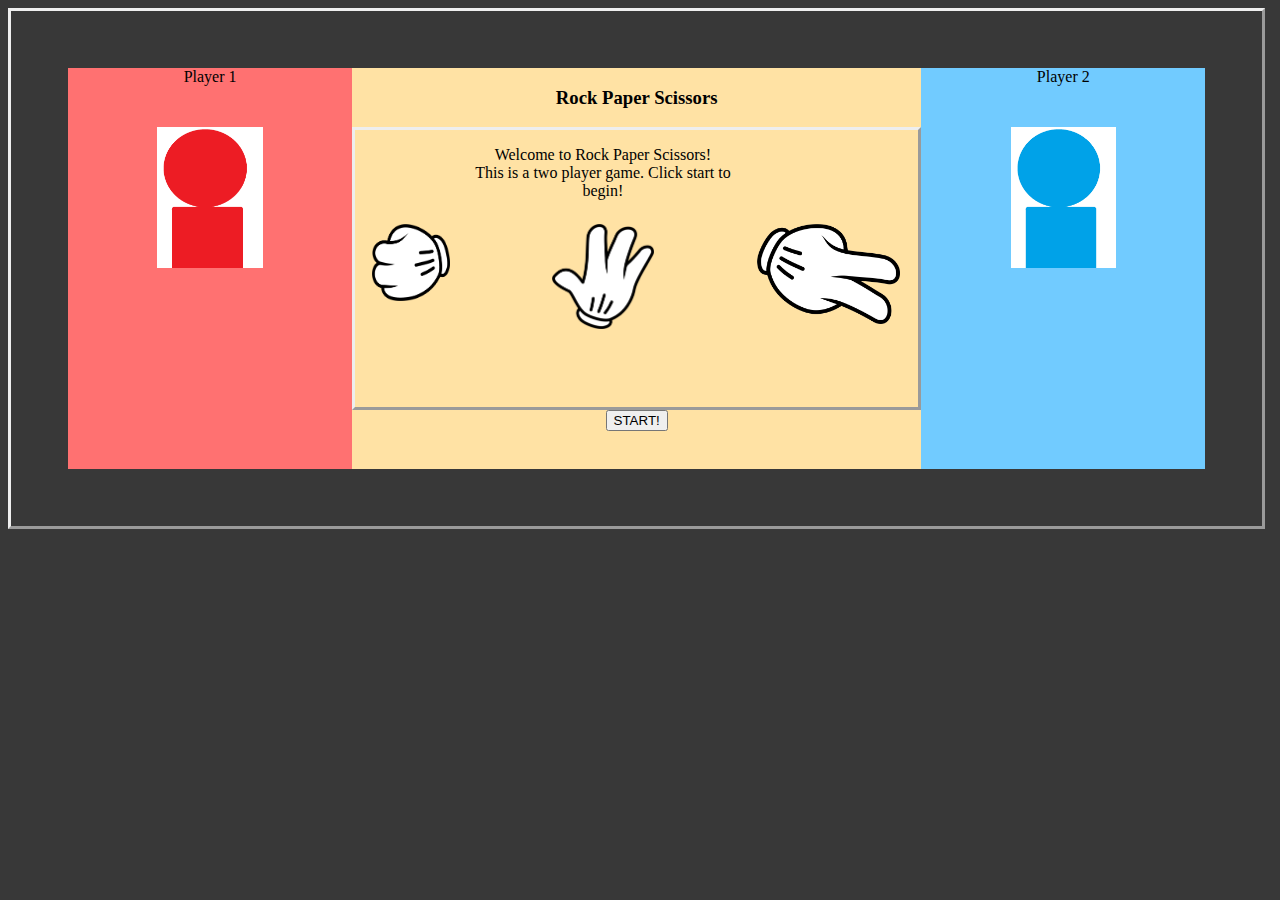
<file: index.html>
<!DOCTYPE html>
<html lang="en">
<head>
    <meta charset="UTF-8">
    <meta http-equiv="X-UA-Compatible" content="IE=edge">
    <meta name="viewport" content="width=device-width, initial-scale=1.0">
    <title>Rock Paper Scissors</title>
    <link rel="stylesheet" href="style.css">
</head>
<body>
    <div class="bodyContainer">
        <div class="head1" id="p1Name">Player 1</div>
        <div class="head2"><h3>Rock Paper Scissors</h3></div>
        <div class="head3" id="p2Name">Player 2</div>
        <div class="mid1" id="p1Icon"><img class="playericon" src="image/player1icon.png"></div>
        <div class="mid2" id="gameContext"><p class="mid2para" id="mid2para">Welcome to Rock Paper Scissors!<br>
    This is a two player game. Click start to begin!</p>
            <img class="rpsImgR" id="rpsImgR" src="image/rock.png">
            <img class="rpsImgP" id="rpsImgP" src="image/paper.png">
            <img class="rpsImgS" id="rpsImgS" src="image/scissors.png">
        </div>
        <div class="mid3" id="p2Icon"><img class="playericon" src="image/player2icon.png"></div>
        <div class="foot1" id="p1Score"></div>
        <div class="foot2" id="playerbuttons"><button id="btnStart" type="button">START!</button></div>
        <div class="foot3" id="p2Score"></div>
    </div>
</body>
<script src="script.js"></script>
</html>
</file>
<file: style.css>
body{
    background-color:rgb(56, 56, 56);
}
.bodyContainer{
    background-color:rgb(56, 56, 56);
    width:90%;

    padding:4.5%;
    display:grid;
    grid-template-columns:1fr 2fr 1fr;
    grid-template-rows:1fr 4.75fr 1fr;
    border-style:outset;
}
.head1{
grid-column:1;
grid-row:1;
text-align:center;
background-color:rgb(255, 113, 113);
}
.head2{
grid-column:2;
grid-row:1;
text-align:center;
background-color:rgb(255, 226, 164);
}
.head3{
grid-column:3;
grid-row:1;
text-align:center;
background-color:rgb(113, 203, 255);
}
.mid1{
grid-column:1;
grid-row:2;
text-align:center;
background-color:rgb(255, 113, 113);
}
.mid2{
    grid-column:2;
    grid-row:2;
    background-color:rgb(255, 226, 164);
    display:grid;
    grid-template-columns:auto auto auto;
    grid-template-rows:auto auto auto;
    justify-content:center;
    border-style: outset;
    text-align:center;

}
.mid3{
    grid-column:3;
    grid-row:2;
    text-align:center;
    background-color:rgb(113, 203, 255);
}
.foot1{
    grid-column:1;
    grid-row:3;
    text-align:center;
    background-color:rgb(255, 113, 113);
}
.foot2{
    grid-column:2;
    grid-row:3;
    text-align:center;
    background-color:rgb(255, 226, 164);
}
.foot3{
    grid-column:3;
    grid-row:3;
    text-align:center;
    background-color:rgb(113, 203, 255);
}
.playericon{
    max-width: 50%;
    max-height: 50%;
}
.rpsImgR{
    max-width:70%;
    max-height:70%;
    grid-row-start:2;
    grid-row-end:2;
    display:block;
    margin-left: auto;
    margin-right: auto;
}
.rpsImgP{
    max-width:60%;
    max-height:60%;
    grid-row-start:2;
    grid-row-end:2;
    display:block;
    margin-left: auto;
    margin-right: auto;
}
.rpsImgS{
    max-width:80%;
    max-height:80%;
    grid-row-start:2;
    grid-row-end:2;
    display:block;
    margin-left: auto;
    margin-right: auto;
}
.mid2para{
    grid-column-start:2;
    grid-column-end:2;
}
</file>
